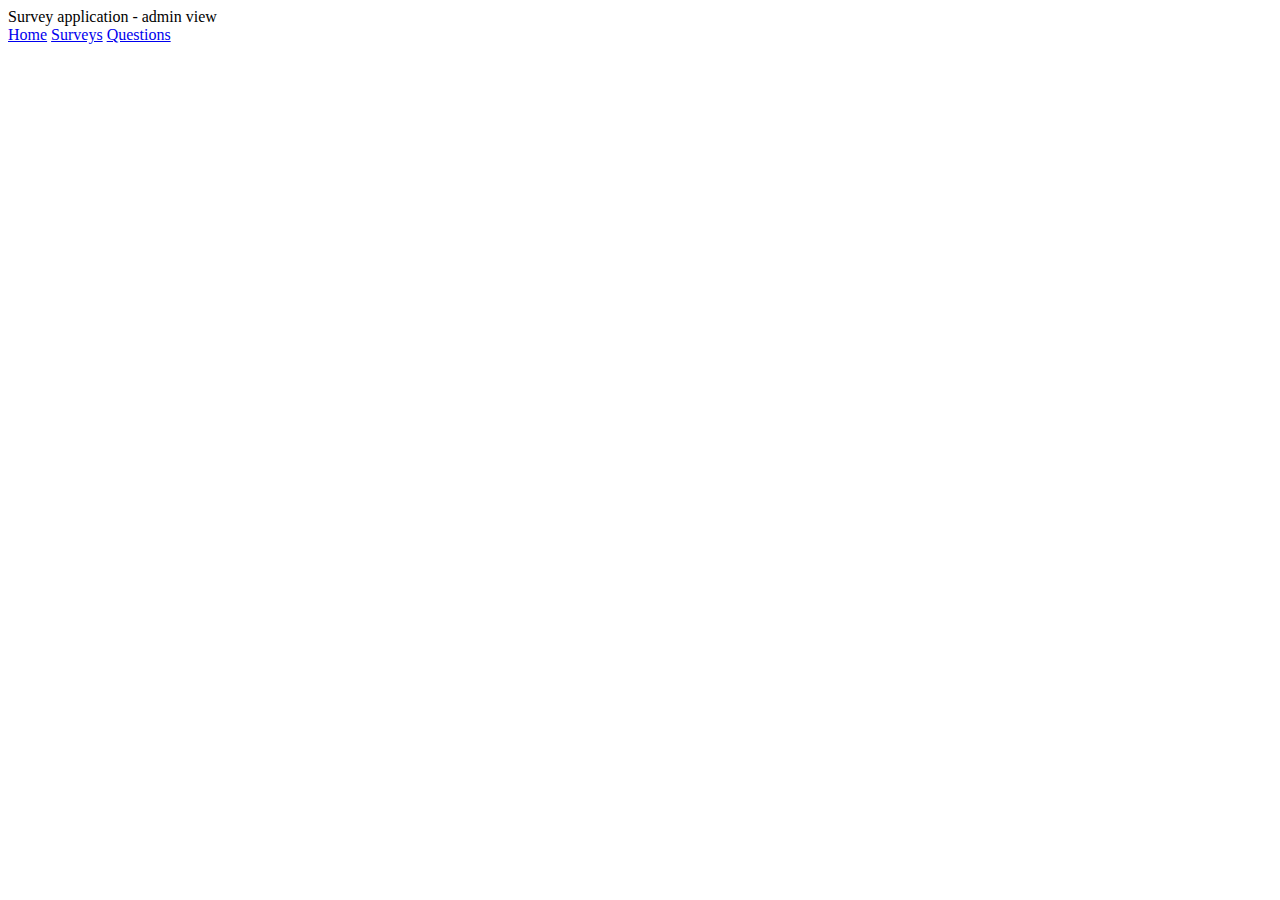
<file: src/main/resources/templates/header.html>
<!DOCTYPE html>
<html xmlns:th="http://www.thymeleaf.org">
<head>
    <meta charset="UTF-8">
    <title>Header</title>
</head>
<body>

<header class="mdl-layout__header" th:fragment="header">
    <div class="mdl-layout__header-row">
        <!-- Title -->
        <span class="mdl-layout-title">Survey application - admin view</span>
        <!-- Add spacer, to align navigation to the right -->
        <div class="mdl-layout-spacer"></div>
        <!-- Navigation. We hide it in small screens. -->
        <nav class="mdl-navigation mdl-layout--large-screen-only">
            <a class="mdl-navigation__link" href="/index">Home</a>
            <a class="mdl-navigation__link" href="/surveylist">Surveys</a>
            <a class="mdl-navigation__link" href="/questionlist">Questions</a>
        </nav>
    </div>
</header>
</body>
</html>
</file>
